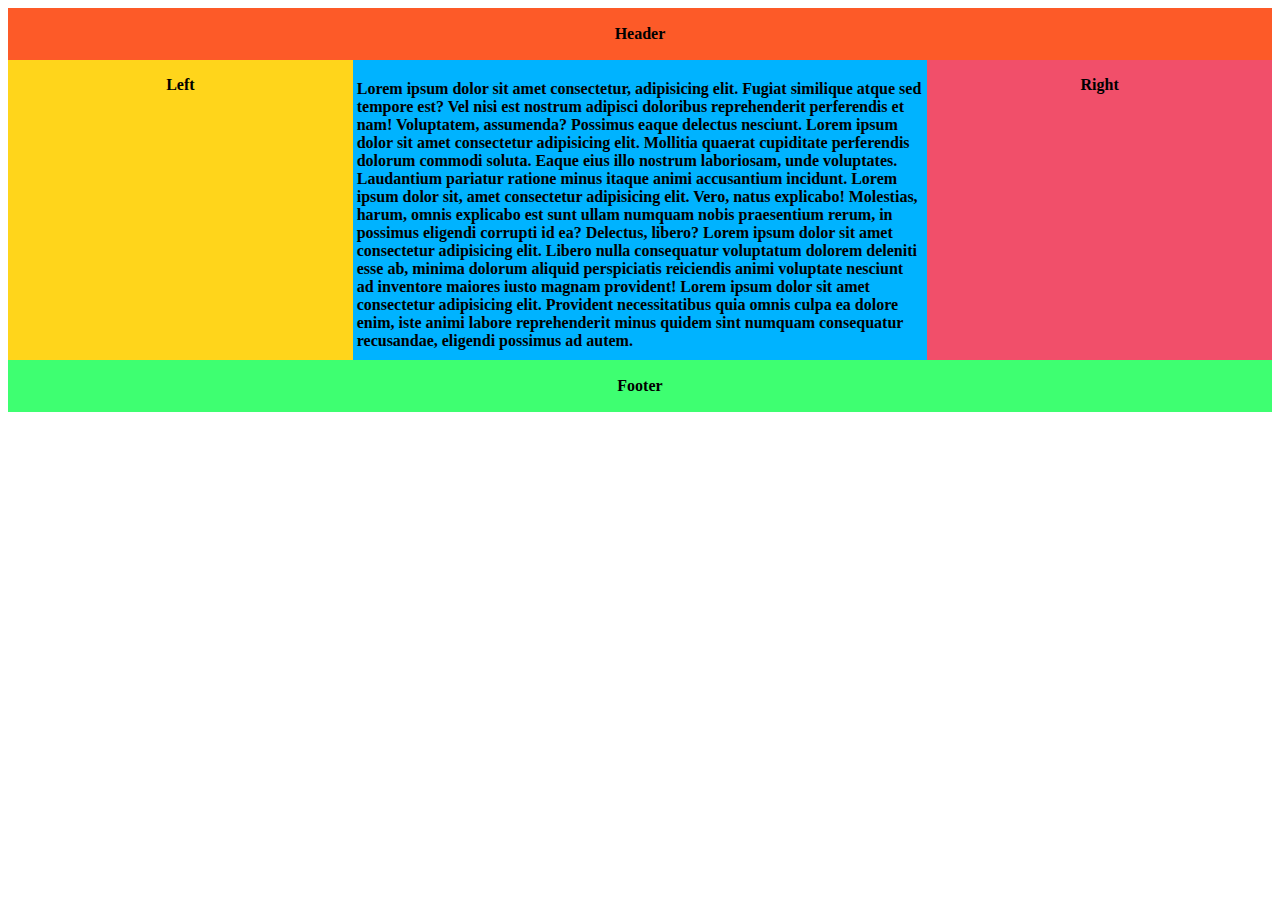
<file: ДЗ-4/index.html>
<!DOCTYPE html>
<html lang="en">
  <head>
    <meta charset="UTF-8" />
    <meta name="viewport" content="width=device-width, initial-scale=1.0" />
    <title>Document</title>
    <link rel="stylesheet" href="style.css" />
  </head>
  <body>
    <div class="content">
      <header class="header text-center">
        <p>Header</p>
      </header>
      <main class="main">
        <div class="block-1 text-center">
          <p class="side-blocks">Left</p>
        </div>
        <div class="block-2">
          <p class="inform">
            Lorem ipsum dolor sit amet consectetur, adipisicing elit. Fugiat
            similique atque sed tempore est? Vel nisi est nostrum adipisci
            doloribus reprehenderit perferendis et nam! Voluptatem, assumenda?
            Possimus eaque delectus nesciunt. Lorem ipsum dolor sit amet
            consectetur adipisicing elit. Mollitia quaerat cupiditate
            perferendis dolorum commodi soluta. Eaque eius illo nostrum
            laboriosam, unde voluptates. Laudantium pariatur ratione minus
            itaque animi accusantium incidunt. Lorem ipsum dolor sit, amet
            consectetur adipisicing elit. Vero, natus explicabo! Molestias,
            harum, omnis explicabo est sunt ullam numquam nobis praesentium
            rerum, in possimus eligendi corrupti id ea? Delectus, libero? Lorem
            ipsum dolor sit amet consectetur adipisicing elit. Libero nulla
            consequatur voluptatum dolorem deleniti esse ab, minima dolorum
            aliquid perspiciatis reiciendis animi voluptate nesciunt ad
            inventore maiores iusto magnam provident! Lorem ipsum dolor sit amet
            consectetur adipisicing elit. Provident necessitatibus quia omnis
            culpa ea dolore enim, iste animi labore reprehenderit minus quidem
            sint numquam consequatur recusandae, eligendi possimus ad autem.
          </p>
        </div>
        <div class="block-3 text-center"><p class="side-blocks">Right</p></div>
      </main>
      <footer class="footer text-center"><p>Footer</p></footer>
    </div>
  </body>
</html>
</file>
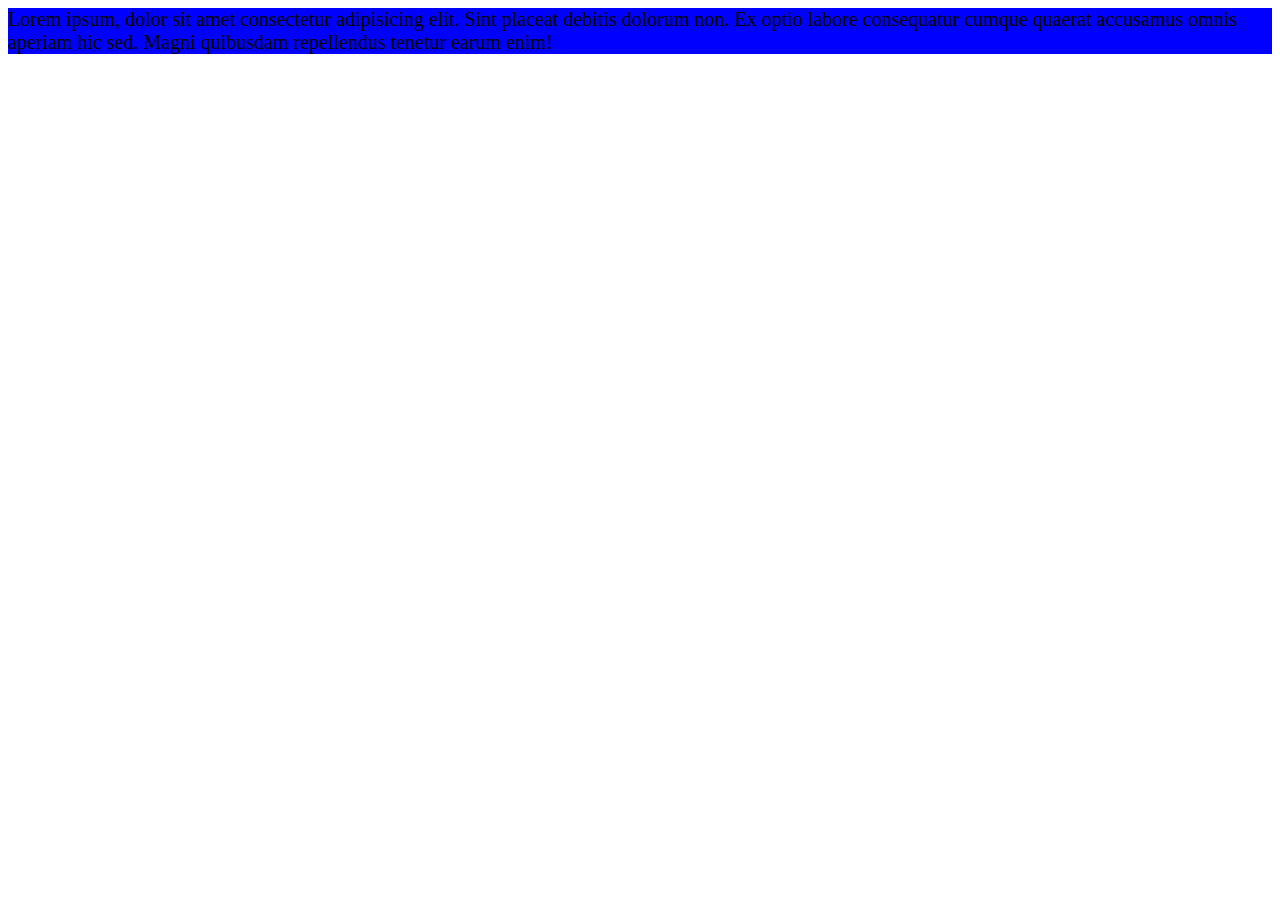
<file: ДЗ.2/index.html>
<!DOCTYPE html>
<html lang="en">
  <head>
    <meta charset="UTF-8" />
    <meta name="viewport" content="width=device-width, initial-scale=1.0" />
    <title>Document</title>
    <style>
      main {
        background-color: blue;
      }

      div {
        font-size: 20px;
      }
    </style>
  </head>
  <body>
    <main>
      <div>
        Lorem ipsum, dolor sit amet consectetur adipisicing elit. Sint placeat
        debitis dolorum non. Ex optio labore consequatur cumque quaerat
        accusamus omnis aperiam hic sed. Magni quibusdam repellendus tenetur
        earum enim!
      </div>
    </main>
  </body>
</html>
</file>
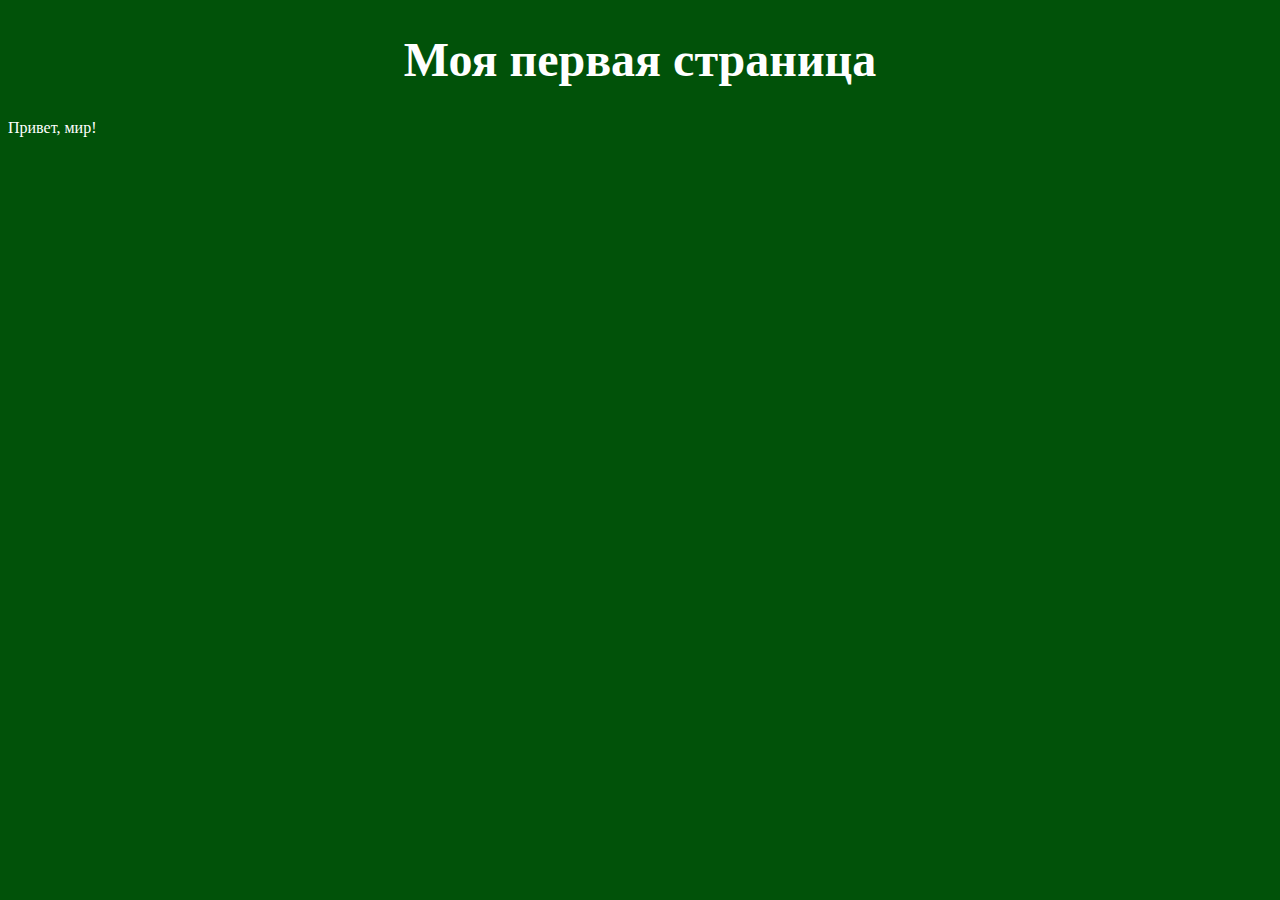
<file: ДЗ.3/index.html>
<!DOCTYPE html>
<html lang="en">
  <head>
    <meta charset="UTF-8" />
    <meta name="viewport" content="width=device-width, initial-scale=1.0" />
    <title>Document</title>
    <link rel="stylesheet" href="style.css" />
  </head>
  <body class="body">
    <h1>Моя первая страница</h1>
    <p>Привет, мир!</p>
  </body>
</html>
</file>
<file: ДЗ-4/style.css>
.content {
  font-weight: 700;
}
.header {
  background-color: rgb(253, 90, 40);
  padding: 1px 0px 1px 0px;
}
.main {
  display: flex;
  flex-direction: row;
  height: 300px;
}
.inform {
  padding: 4px;
}
.block-1 {
  background-color: rgb(255, 213, 27);
  width: 60%;
}
.block-2 {
  background-color: rgb(0, 179, 255);
  width: 100%;
}
.block-3 {
  background-color: rgb(241, 79, 106);
  width: 60%;
}
.footer {
  background-color: rgb(62, 255, 113);
  padding: 1px 0px 1px 0px;
}

.text-center {
  text-align: center;
}
</file>
<file: ДЗ.3/style.css>
.body {
  background-color: rgb(1, 82, 9);
  color: rgb(255, 255, 255);
}
h1 {
  font-size: 48px;
  text-align: center;
}
</file>
